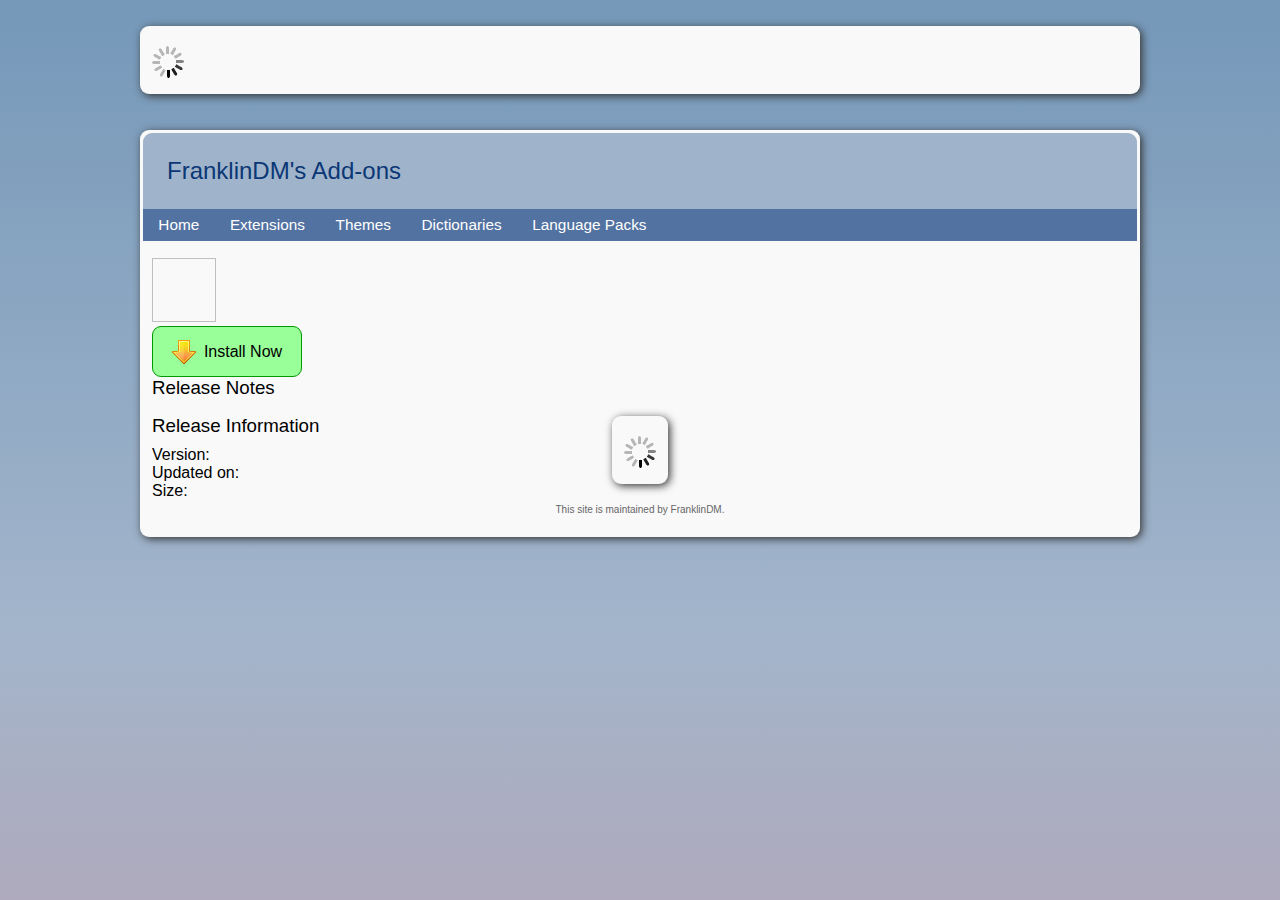
<file: addon.html>
<!DOCTYPE html>
<html lang="en">
    <head>
        <meta http-equiv="content-type" content="text/html; charset=UTF-8"/>
        <meta name="viewport" content="width=device-width, initial-scale=1.0"/>
        <title>Add-ons - FranklinDM's User Page</title>
        <link rel="shortcut icon" href="favicon.ico"/>
		<link href="assets/common.css" rel="stylesheet" title="Light"/>
        <script src="assets/main.js" type="text/javascript"></script>
        <script>
            window.addEventListener("load", async function () {
                await gSite.generateAddon();
                gSite.doneLoading();
            });
        </script>
    </head>
    <body data-loaded="false">
        <section>
            <div class="content-layout fixed">
                <div id="page-loader" class="box">
                    <div class="box-inner">
                        <img src="assets/images/throbber.gif" width="32" height="32">
                    </div>
                </div>
            </div>
        </section>
        <section>
            <div class="content-layout">
                <main id="page-main" class="box">
                    <div id="page-header">
                        FranklinDM's Add-ons
                    </div>
                    <nav id="page-nav">
                        <ul>
                            <li>
                                <a href="/">Home</a>
                            </li>
                            <li>
                                <a href="/addons/#extensions">Extensions</a>
                            </li>
                            <li>
                                <a href="/addons/#themes">Themes</a>
                            </li>
                            <li>
                                <a href="/addons/#dictionaries">Dictionaries</a>
                            </li>
                            <li>
                                <a href="/addons/#language-packs">Language Packs</a>
                            </li>
                        </ul>
                    </nav>
                    <div class="box-inner">
                        <div id="addon-container">
                            <div class="addon-primary">
                                <div class="addon-general">
                                    <div class="addon-icon-container">
                                        <img id="addon-icon" width="64" height="64"/>
                                    </div>
                                    <div class="addon-summary">
                                        <span id="addon-name" class="h1"></span>
                                        <span id="addon-author"></span>
                                        <span id="addon-desc"></span>
                                        <a id="addon-download" class="button" href="#">
                                            <img src="assets/images/download.png" class="button-icon" />
                                            Install Now
                                        </a>
                                    </div>
                                </div>
                                <div class="addon-about-container">
                                    <h3>Release Notes</h3>
                                    <p id="addon-about"></p>
                                </div>
                            </div>
                            <div class="addon-secondary">
                                <div class="addon-secondary-section">
                                    <h3>Release Information</h3>
                                    <div>
                                        Version: <span id="addon-version"></span>
                                    </div>
                                    <div>
                                        Updated on: <span id="addon-update-date"></span>
                                    </div>
                                    <div>
                                        Size: <span id="addon-size"></span>
                                    </div>
                                </div>
                            </div>
                        </div>
                        <footer>
                            This site is maintained by FranklinDM.
                        </footer>
                    </div>
                </main>
            </div>
        </section>
    </body>
</html>
</file>
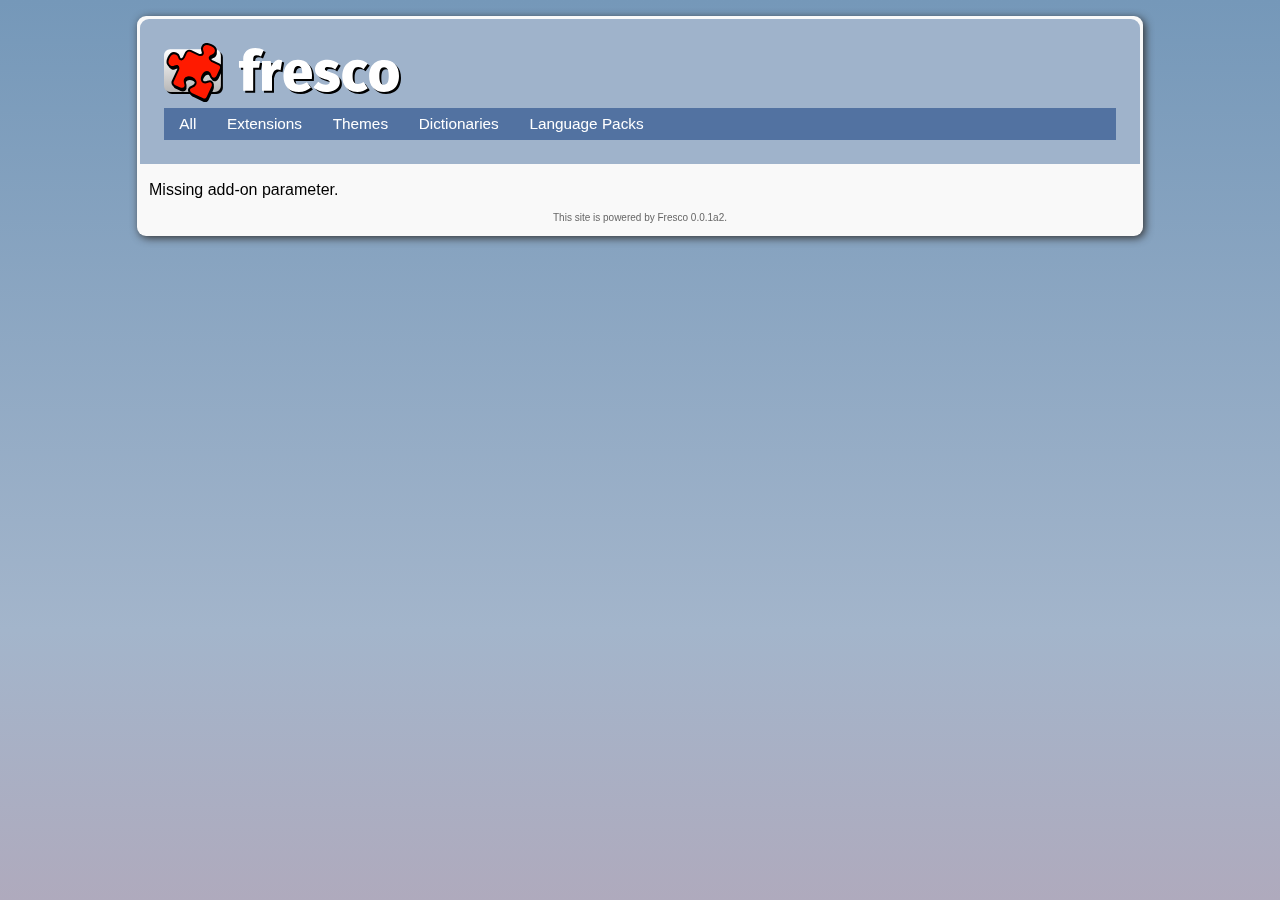
<file: get.html>
<!DOCTYPE html>
<html lang="en">
    <head>
        <meta http-equiv="content-type" content="text/html; charset=UTF-8"/>
        <meta name="viewport" content="width=device-width, initial-scale=1.0"/>
        <title>Fresco</title>
        <link rel="shortcut icon" href="assets/images/favicon.png"/>
		<link href="assets/common.css?rel=1648061391" rel="stylesheet" title="Light"/>
        <script src="assets/libs/systemjs/system.min.js"></script>
        <script src="assets/libs/main.js"></script>
        <script>
            var pageInfo = { id: 1 };
        </script>
    </head>
    <body data-loaded="false">
        <noscript>
            This site requires JavaScript.
        </noscript>
    </body>
</html>
</file>
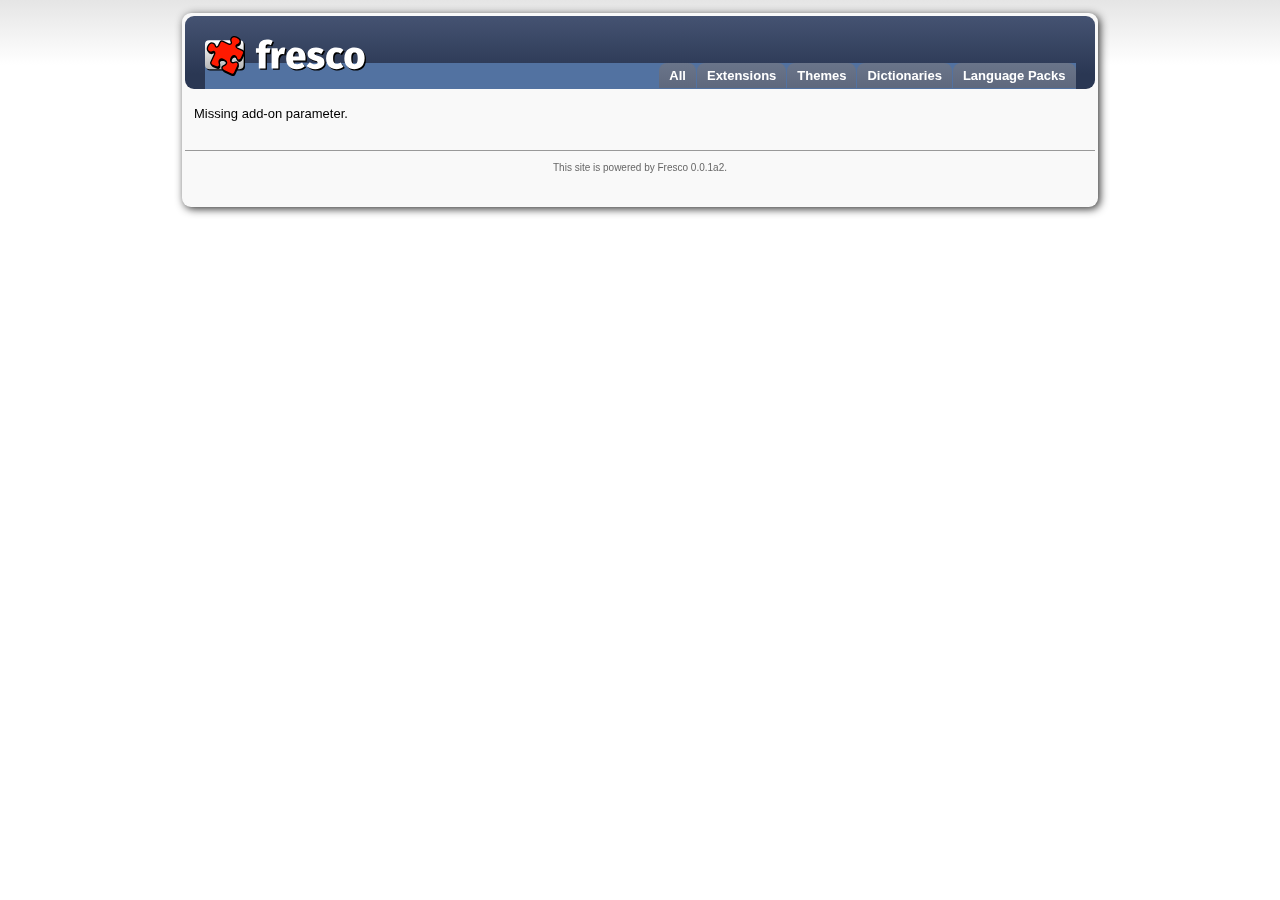
<file: license.html>
<!DOCTYPE html>
<html lang="en">
    <head>
        <meta http-equiv="content-type" content="text/html; charset=UTF-8"/>
        <meta name="viewport" content="width=device-width, initial-scale=1.0"/>
        <title>Fresco</title>
        <link rel="shortcut icon" href="assets/images/favicon.png"/>
        <link href="assets/common.css" rel="stylesheet"/>
        <link href="assets/theme.default.css" rel="stylesheet" title="Cavendish"/>
        <link href="assets/theme.palemoon.css" rel="alternate stylesheet" title="Pale Moon Blue"/>
        <script src="assets/libs/systemjs/system.min.js"></script>
        <script src="assets/libs/main.js"></script>
        <script>
            var pageInfo = { id: 2 };
        </script>
    </head>
    <body data-loaded="false">
        <noscript>
            This site requires JavaScript.
        </noscript>
    </body>
</html>
</file>
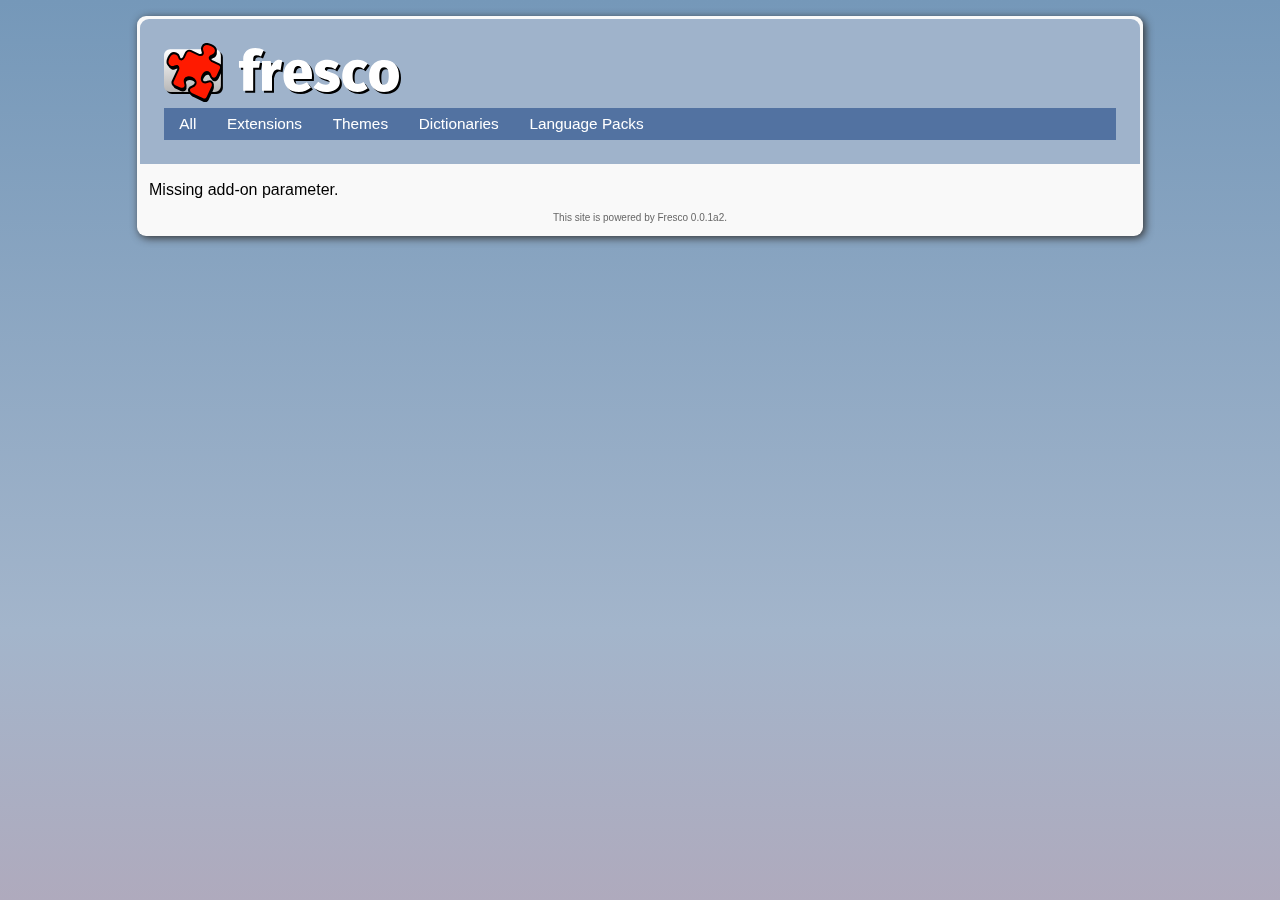
<file: versions.html>
<!DOCTYPE html>
<html lang="en">
    <head>
        <meta http-equiv="content-type" content="text/html; charset=UTF-8"/>
        <meta name="viewport" content="width=device-width, initial-scale=1.0"/>
        <title>Fresco</title>
        <link rel="shortcut icon" href="assets/images/favicon.png"/>
		<link href="assets/common.css?rel=1648061391" rel="stylesheet" title="Light"/>
        <script src="assets/libs/systemjs/system.min.js"></script>
        <script src="assets/libs/main.js"></script>
        <script>
            var pageInfo = { id: 1, versionHistory: true };
        </script>
    </head>
    <body data-loaded="false">
        <noscript>
            This site requires JavaScript.
        </noscript>
    </body>
</html>
</file>
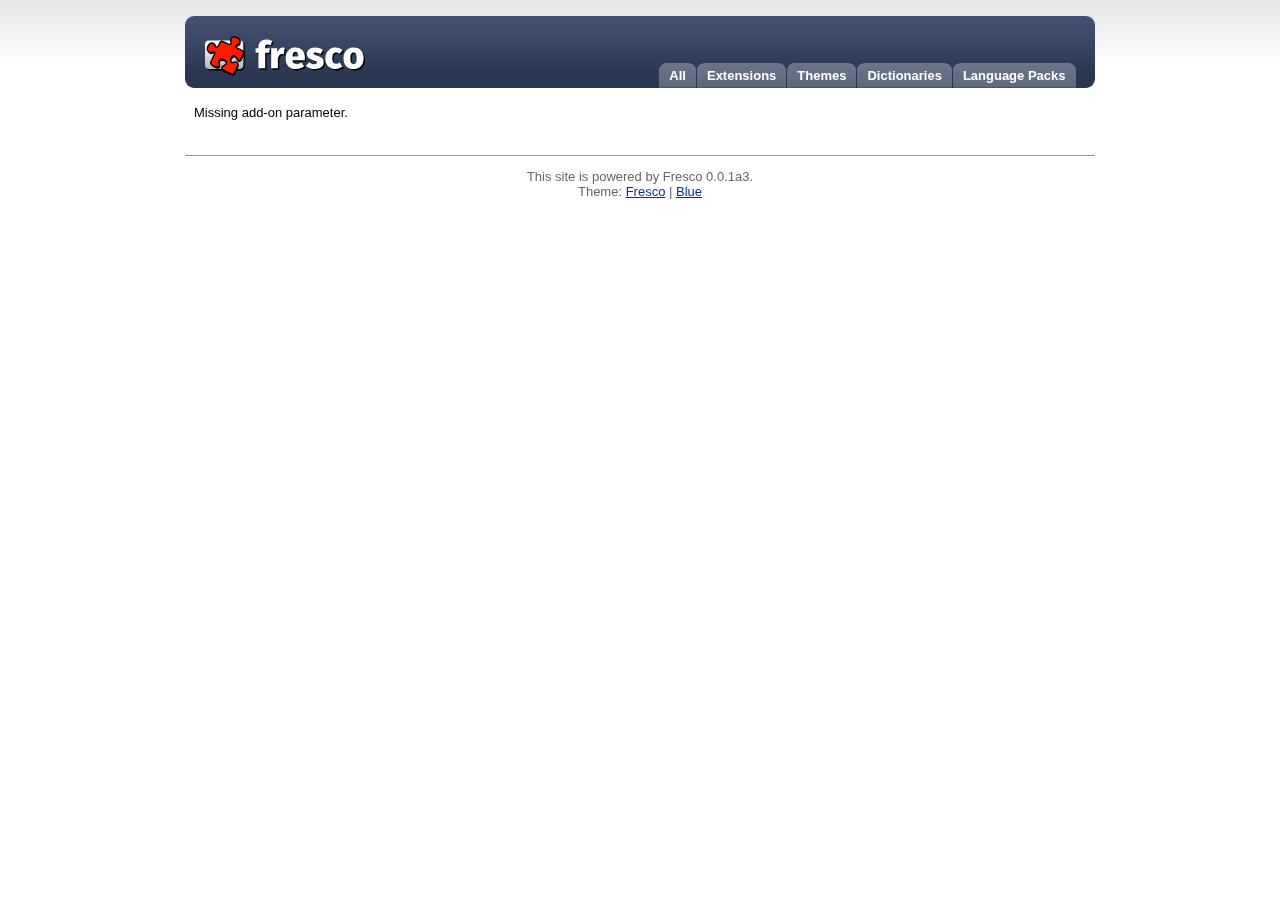
<file: src/get.html>
<!DOCTYPE html>
<html lang="en">
    <head>
        <meta http-equiv="content-type" content="text/html; charset=UTF-8"/>
        <meta name="viewport" content="width=device-width, initial-scale=1.0"/>
        <title>Fresco</title>
        <link rel="shortcut icon" href="assets/images/favicon.png"/>
        <link href="assets/common.css" rel="stylesheet"/>
        <link href="assets/branding/default/theme.default.css" rel="stylesheet" title="Fresco"/>
        <link href="assets/branding/blue/theme.blue.css" rel="alternate stylesheet" title="Blue"/>
        <script src="assets/libs/systemjs/system.min.js"></script>
        <script src="assets/main.js"></script>
        <script>
            var pageInfo = { id: 1 };
        </script>
    </head>
    <body data-loaded="false">
        <noscript>
            This site requires JavaScript.
        </noscript>
    </body>
</html>
</file>
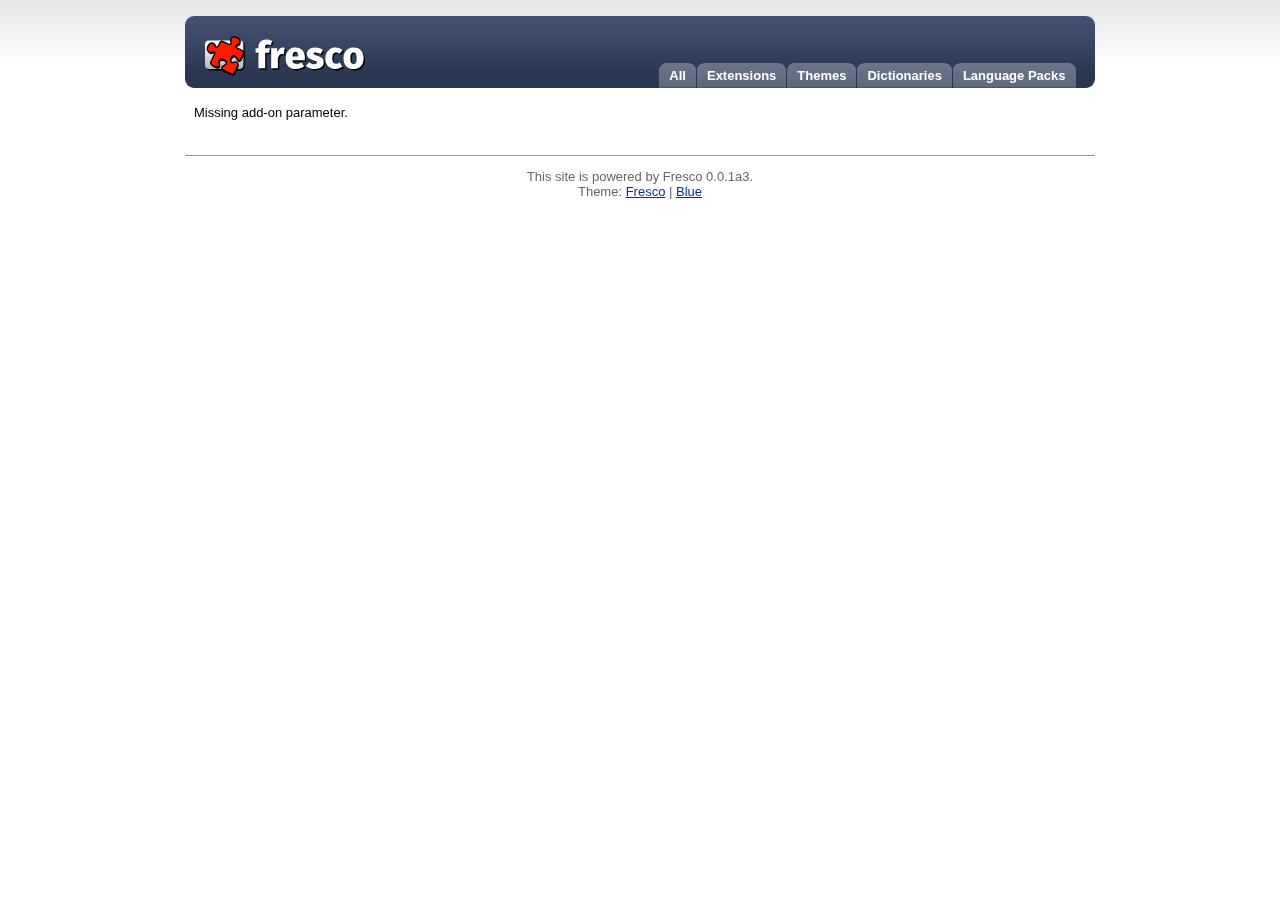
<file: src/license.html>
<!DOCTYPE html>
<html lang="en">
    <head>
        <meta http-equiv="content-type" content="text/html; charset=UTF-8"/>
        <meta name="viewport" content="width=device-width, initial-scale=1.0"/>
        <title>Fresco</title>
        <link rel="shortcut icon" href="assets/images/favicon.png"/>
        <link href="assets/common.css" rel="stylesheet"/>
        <link href="assets/branding/default/theme.default.css" rel="stylesheet" title="Fresco"/>
        <link href="assets/branding/blue/theme.blue.css" rel="alternate stylesheet" title="Blue"/>
        <script src="assets/libs/systemjs/system.min.js"></script>
        <script src="assets/main.js"></script>
        <script>
            var pageInfo = { id: 2 };
        </script>
    </head>
    <body data-loaded="false">
        <noscript>
            This site requires JavaScript.
        </noscript>
    </body>
</html>
</file>
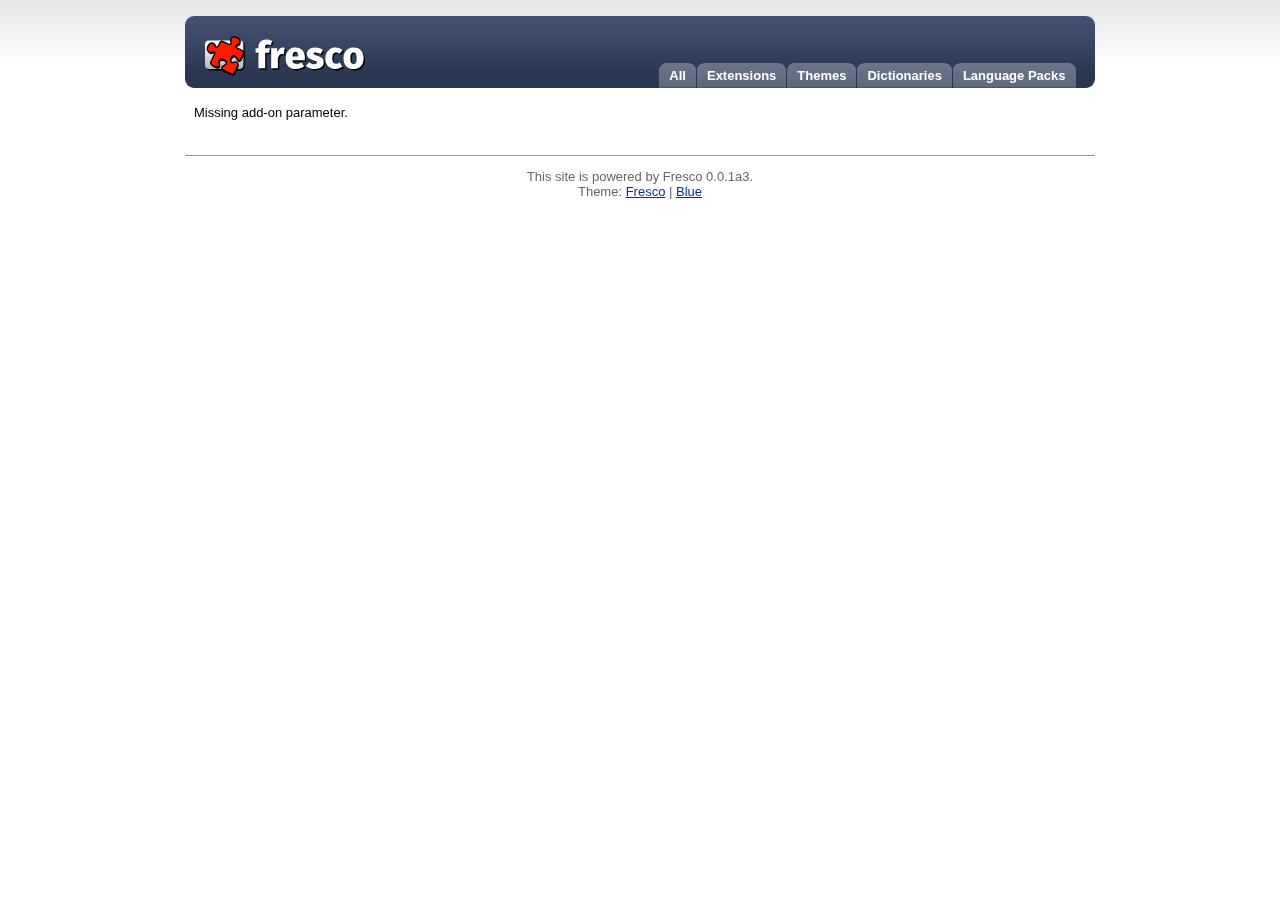
<file: src/versions.html>
<!DOCTYPE html>
<html lang="en">
    <head>
        <meta http-equiv="content-type" content="text/html; charset=UTF-8"/>
        <meta name="viewport" content="width=device-width, initial-scale=1.0"/>
        <title>Fresco</title>
        <link rel="shortcut icon" href="assets/images/favicon.png"/>
        <link href="assets/common.css" rel="stylesheet"/>
        <link href="assets/branding/default/theme.default.css" rel="stylesheet" title="Fresco"/>
        <link href="assets/branding/blue/theme.blue.css" rel="alternate stylesheet" title="Blue"/>
        <script src="assets/libs/systemjs/system.min.js"></script>
        <script src="assets/main.js"></script>
        <script>
            var pageInfo = { id: 1, versionHistory: true };
        </script>
    </head>
    <body data-loaded="false">
        <noscript>
            This site requires JavaScript.
        </noscript>
    </body>
</html>
</file>
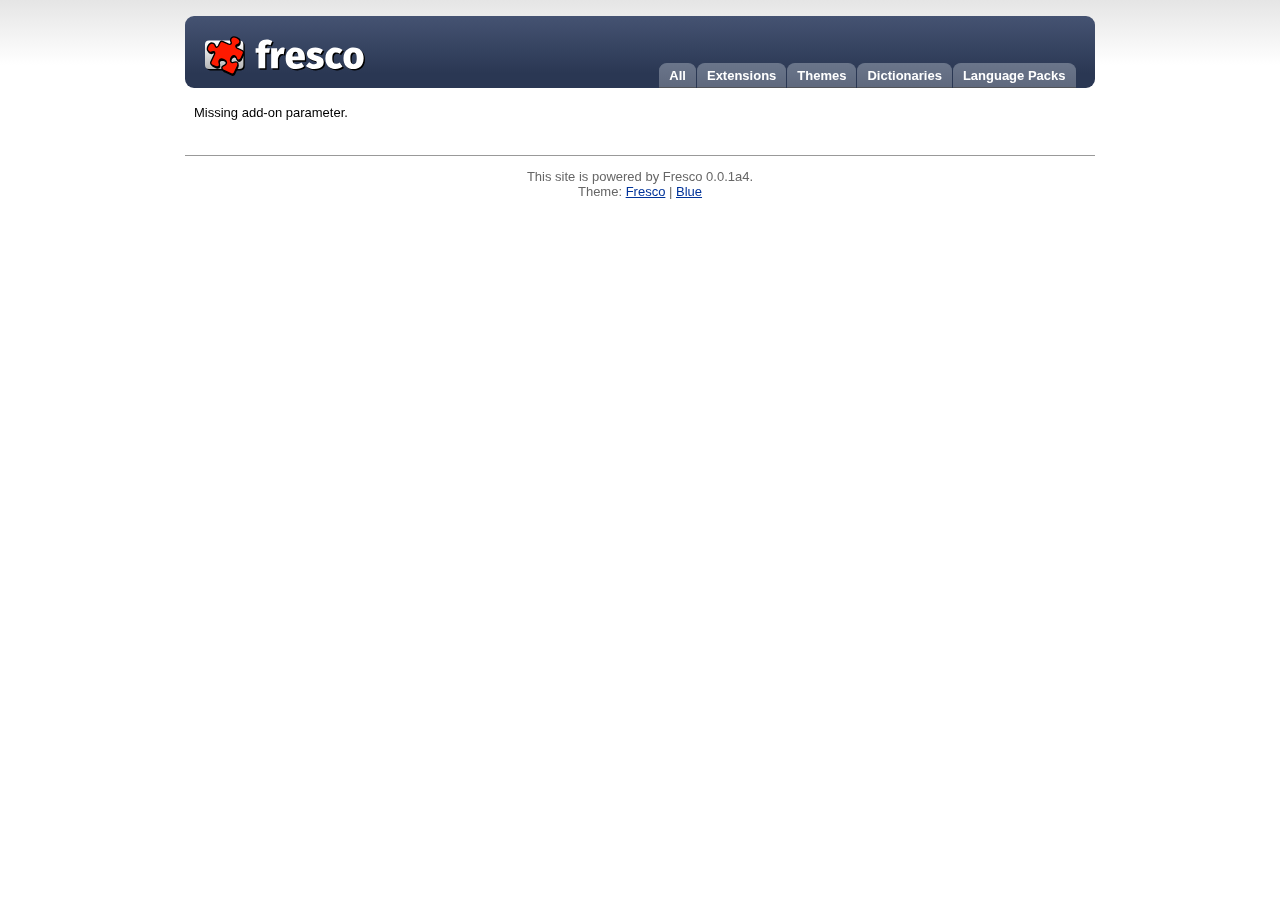
<file: .base/fresco-main/src/get.html>
<!DOCTYPE html>
<html lang="en">
    <head>
        <meta http-equiv="content-type" content="text/html; charset=UTF-8"/>
        <meta name="viewport" content="width=device-width, initial-scale=1.0"/>
        <title>Fresco</title>
        <link rel="shortcut icon" href="assets/images/favicon.png"/>
        <link href="assets/common.css?rel=1657676397" rel="stylesheet"/>
        <link href="assets/branding/default/theme.default.css?rel=1657676397" rel="stylesheet" title="Fresco"/>
        <link href="assets/branding/blue/theme.blue.css?rel=1657676397" rel="alternate stylesheet" title="Blue"/>
        <script src="assets/libs/systemjs/system.min.js"></script>
        <script src="assets/main.js?rel=1657676397"></script>
        <script>
            var pageInfo = { id: 1 };
        </script>
    </head>
    <body data-loaded="false">
        <noscript>
            This site requires JavaScript.
        </noscript>
    </body>
</html>
</file>
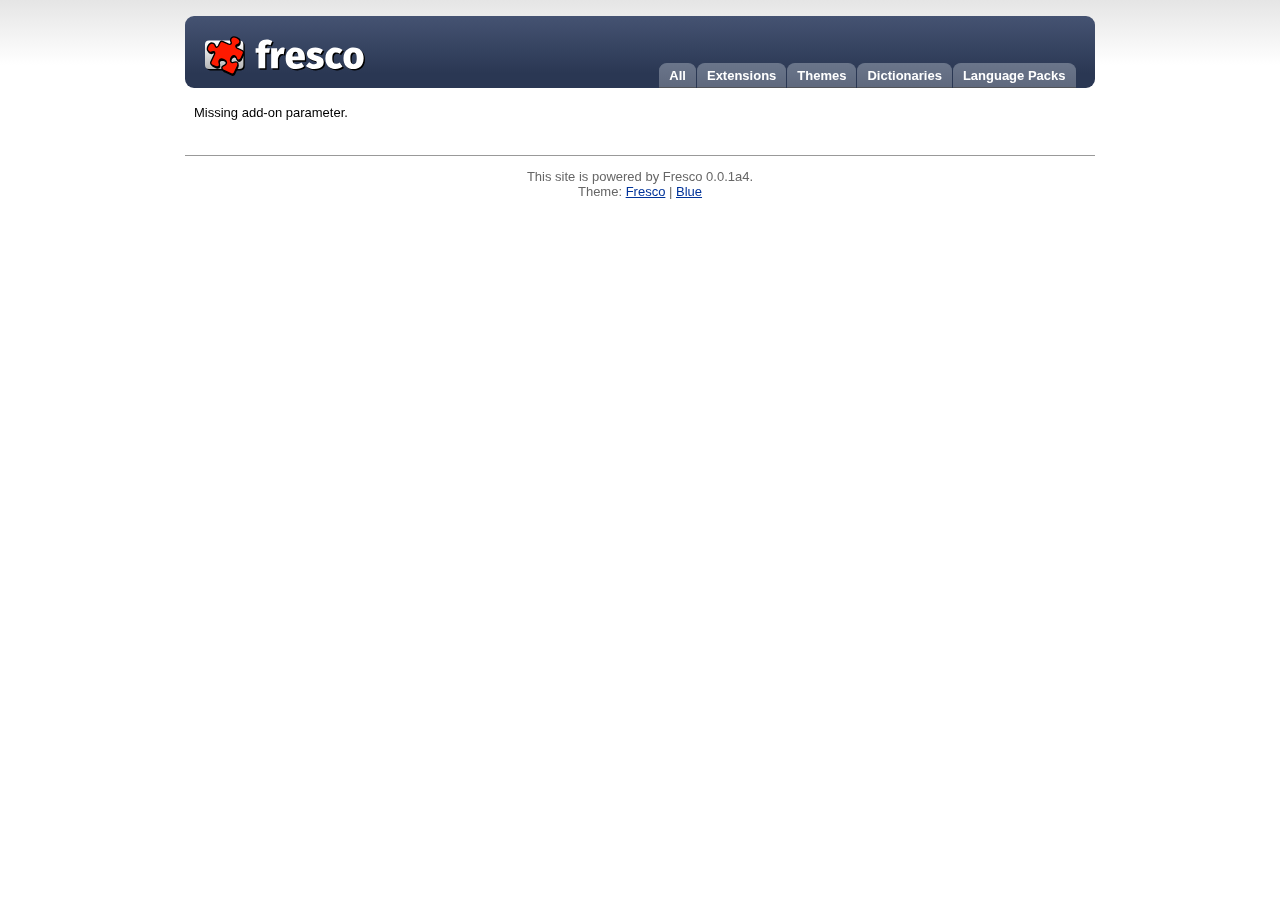
<file: .base/fresco-main/src/license.html>
<!DOCTYPE html>
<html lang="en">
    <head>
        <meta http-equiv="content-type" content="text/html; charset=UTF-8"/>
        <meta name="viewport" content="width=device-width, initial-scale=1.0"/>
        <title>Fresco</title>
        <link rel="shortcut icon" href="assets/images/favicon.png"/>
        <link href="assets/common.css?rel=1657676397" rel="stylesheet"/>
        <link href="assets/branding/default/theme.default.css?rel=1657676397" rel="stylesheet" title="Fresco"/>
        <link href="assets/branding/blue/theme.blue.css?rel=1657676397" rel="alternate stylesheet" title="Blue"/>
        <script src="assets/libs/systemjs/system.min.js"></script>
        <script src="assets/main.js?rel=1657676397"></script>
        <script>
            var pageInfo = { id: 2 };
        </script>
    </head>
    <body data-loaded="false">
        <noscript>
            This site requires JavaScript.
        </noscript>
    </body>
</html>
</file>
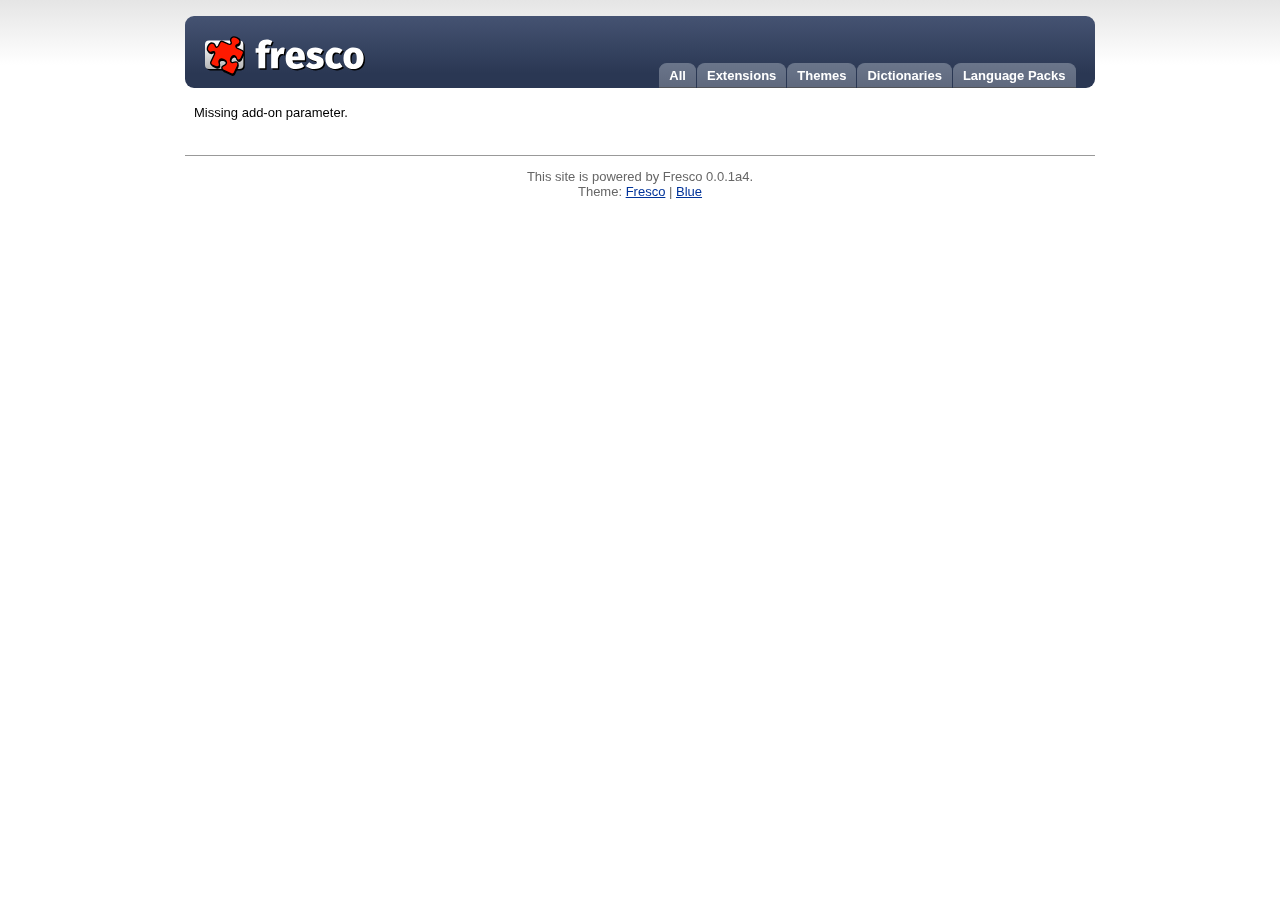
<file: .base/fresco-main/src/versions.html>
<!DOCTYPE html>
<html lang="en">
    <head>
        <meta http-equiv="content-type" content="text/html; charset=UTF-8"/>
        <meta name="viewport" content="width=device-width, initial-scale=1.0"/>
        <title>Fresco</title>
        <link rel="shortcut icon" href="assets/images/favicon.png"/>
        <link href="assets/common.css?rel=1657676397" rel="stylesheet"/>
        <link href="assets/branding/default/theme.default.css?rel=1657676397" rel="stylesheet" title="Fresco"/>
        <link href="assets/branding/blue/theme.blue.css?rel=1657676397" rel="alternate stylesheet" title="Blue"/>
        <script src="assets/libs/systemjs/system.min.js"></script>
        <script src="assets/main.js?rel=1657676397"></script>
        <script>
            var pageInfo = { id: 1, versionHistory: true };
        </script>
    </head>
    <body data-loaded="false">
        <noscript>
            This site requires JavaScript.
        </noscript>
    </body>
</html>
</file>
<file: assets/common.css>
/* ::::: Primary ::::: */

:root {
  --color-primary: #0B3775;
  --color-accent: #000000;
  --link-color: #163665;
  --link-hover-color: #C01314;
  --page-font: "Museo Sans 500", "Helvetica", "Segoe UI", "Roboto", sans-serif;
  --max-distance: 62.5rem;
  --radius: 9px;
}

html {
  font-family: var(--page-font);
  color: var(--color-primary);
  background-color: #7A98B5;
  background-image: linear-gradient(to bottom, #7598B9 0%, #A3B5CB 70%, #AFAABD 100%);
  background-repeat: no-repeat;
  background-attachment: fixed;
  scroll-behavior: smooth;
}

body {
  margin: 0;
}

a, a:visited, a:active {
  color: var(--link-color);
}

a:hover {
  color: var(--link-hover-color);
}

hr {
  border: 1px solid var(--color-primary);
}

h1, .h1,
h2, .h2,
h3, .h3,
h4, .h4,
h5, .h5,
h6, .h6{
  margin-top: 0;
  margin-bottom: 0.5rem;
  font-weight: 500;
  line-height: 1.2;
}

h1, .h1 {
  color: var(--color-primary);
  font-size: 20.5pt;
  margin-bottom: 4px;
}

footer {
  color: #666666;
  text-align: center;
  line-height: 13px;
  font-size: 10px;
  margin-top: 3px;
  margin-bottom: 9px;
}

.mono {
  font-family: monospace;
}

/* ::::: Content: Box Layout ::::: */

.content-layout {
  position: relative;
  margin: auto;
  padding: 10px;
  max-width: var(--max-distance);
}

.box {
  box-shadow: 2px 2px 8px #333333;
  border-radius: var(--radius);
  padding: 3px;
  background-color: #F9F9F9;
  color: black;
}

.box-inner {
  padding: 17px 9px 9px 9px;
}

section {
  margin: 1em;
}

noscript,
section.fixed {
  display: flex;
  align-items: center;
  justify-content: center;
  position: fixed;
  top: 0;
  bottom: 0;
  left: 0;
  right: 0;
  margin: 0;
}

/* ::::: Content: Page ::::: */

#section-loader, #section-primary {
  transition: opacity 300ms ease-in;
}

#section-loader {
  opacity: 1;
}

#section-primary {
  opacity: 0;
}

body[data-loaded="true"] #section-loader {
  opacity: 0;
}

body[data-loaded="true"] #section-primary {
  opacity: 1;
}

#page-header {
  font-size: 1.5em;
  color: var(--color-primary);
  background: #9FB3CB;
  border-radius: var(--radius) var(--radius) 0 0;
  padding: 1em;
}

/* ::::: Navigation ::::: */

#page-nav {
  background: #5272A1;
}

#page-nav ul {
  display: flex;
  flex-direction: row;
  flex-wrap: wrap;
  margin: 0;
  padding: 0;
  list-style: none;
}

#page-nav ul > li a {
  display: block;
  padding: 7px 1em;
  color: #ffffff;
  font-size: 11.5pt;
  text-decoration: none;
}

#page-nav ul > li a:focus,
#page-nav ul > li a:hover {
  background-color: #024B97;
}

/* ::::: Table ::::: */

table {
  background-color: #000000;
  border: 1px solid var(--color-primary);
  width: 100%;
}

th, td {
  border: 1px solid var(--color-primary);
  width: 50%;
  padding: 0.5em;
}

th {
  background-color: var(--color-accent);
}

/* ::::: Buttons ::::: */

.button {
  display: flex;
  align-items: center;
  justify-content: center;
  border: 1px solid #009900;
  border-radius: 9px;
  background-color: #99FF99;
  width: 120px;
  height: 21px;
  padding: 14px;
}

.button > .button-icon {
  margin-right: 8px;
}

.button,
.button:visited,
.button:active,
.button:hover {
  color: var(--color-accent);
  text-decoration: none;
}

.button.download {
  border: 1px solid #0099FF;
  background-color: #99CCFF;
}

/* ::::: Lists ::::: */

.list {
  margin: 1em 0;
}

.list-item {
  display: flex;
  justify-content: space-between;
  padding: 1em;
  text-decoration: none;
}

.list-item,
.list-item:visited,
.list-item:active,
.list-item:not([href]):hover {
  color: #000000;
}

.list-item[href]:hover {
  color: var(--link-color);
}

.list-item:nth-child(odd) {
  background: linear-gradient(to right, #F0F0F0 50%, transparent 100%);
}

.list-item > .list-item-body {
  display: flex;
}

.list-item > .list-item-body .list-item-icon {
  margin-right: 1em;
  width: 32px;
  height: 32px;
}

.list-item > .list-item-body .list-item-title {
  font-size: 1.1em;
  font-weight: bold;
}

.list-item > .list-item-body .list-item-title,
.list-item > .list-item-body .list-item-desc {
  margin-right: 1em;
}

.list-item > .button {
  flex: 120px 0 0;
  width: auto;
}

.list-item .badge {
  background-color: var(--color-primary);
  border-radius: 2px;
  color: #fff;
  font-size: 10px;
  margin: 0 5px;
  padding: 3px 6px;
  text-transform: uppercase;
  vertical-align: 3px;
}

.list-item .badge.prerelease {
  background-color: #75600b;
}

@media screen and (max-width: 425px) {
  .list-item {
    flex-direction: column;
  }
  .list-item > .button {
    margin-top: 1em;
    flex: 21px 0 0;
  }
  .list-item > .list-item-body .list-item-title,
  .list-item > .list-item-body .list-item-desc {
    margin-right: 0;
  }
}

/* ::::: Page: Individual Add-on ::::: */

#addon {
  display: flex;
  margin-right: 1em;
}

#addon > #addon-icon {
  margin-right: 1em;
  object-fit: scale-down;
}

#addon > #addon-detail > div:not(:last-child) {
  margin-bottom: 0.5em;
}

.addon-artifacts {
  margin-top: 12px;
  font-size: 0.9em;
}

.island:not(:last-child) {
  margin-bottom: 1em;
}

.two-col {
  display: flex;
  justify-content: space-between;
}

.two-col > .col-primary {
  flex: 1;
  margin-right: 1em;
}

.two-col > .col-secondary {
  flex: 280px 0 0;
}

.two-col > .col-secondary > div:not(:first-child) {
  margin-top: 1em;
}

.two-col > .col-secondary > .col-inner {
  position: sticky;
  top: 1em;
}

@media screen and (max-width: 768px) {
  .two-col {
    flex-direction: column;
  }
  .two-col > .col-primary {
    margin-right: 0;
  }
}


/* ::::: Web Fonts ::::: */

/*!
 * Web Fonts from Fontspring.com
 *
 * All OpenType features and all extended glyphs have been removed.
 * Fully installable fonts can be purchased at https://www.fontspring.com
 *
 * The fonts included in this stylesheet are subject to the End User License you purchased
 * from Fontspring. The fonts are protected under domestic and international trademark and 
 * copyright law. You are prohibited from modifying, reverse engineering, duplicating, or
 * distributing this font software.
 *
 * (c) 2010-2022 Fontspring
 *
 *
 *
 *
 * The fonts included are copyrighted by the vendor listed below.
 *
 * Vendor:      exljbris Font Foundry
 * License URL: https://www.fontspring.com/licenses/exljbris/webfont
 *
 *
 */

@font-face {
    font-family: 'Museo Slab 500';
    src: url('fonts/museoslab_500.woff2') format('woff2'),
         url('fonts/museoslab_500.woff') format('woff');
    font-weight: normal;
    font-style: normal;

}

@font-face {
    font-family: 'Museo Slab 500';
    src: url('fonts/museoslab_italic_500.woff2') format('woff2'),
         url('fonts/museoslab_italic_500.woff') format('woff');
    font-weight: normal;
    font-style: italic;
}
</file>
<file: assets/theme.default.css>
/* ::::: Primary ::::: */

:root {
  --color-primary: #000000;
  --color-accent: #000000;
  --link-color: #003399;
  --link-hover-color: #333333;
  --radius: 9px;
  --max-distance: 910px;
}

html {
  font-family: verdana, sans-serif;
  font-size: small;
  background-color: #FFFFFF;
  background-image: linear-gradient(to bottom, #E5E5E5, #FFFFFF 65px);
  background-repeat: no-repeat;
}

h1, h2, h3, h4, h5, h6 {
  border-bottom: 1px solid #CCCCCC;
  font-family: arial, verdana, sans-serif;
}

footer {
  border-top: 1px solid #999999;
  color: #666666;
  text-align: center;
  line-height: 13px;
  margin: 2em 0;
  padding: 1em 0;
}

/* ::::: Content: Box Layout ::::: */

.box {
  padding: 3px;
  color: black;
}

.box-inner {
  padding: 17px 9px 9px 9px;
}

/* ::::: Header ::::: */

#page-header {
  font-size: 1.5em;
  color: var(--color-primary);
  background-color: #2A3753;
  background-image: linear-gradient(to bottom, #455372 0%, #2A3753 80%, #2A3753 100%);
  border-radius: var(--radius);
  padding: 1em 1em 0 1em;
}

#page-header-inner {
  transition: margin-bottom 250ms;
  margin-bottom: -18px;
}

#page-header-logo {
  height: 40px;
}

@media screen and (max-width: 768px) {
  #page-header-inner {
    margin-bottom: 0;
  }
}

/* ::::: Navigation ::::: */

#page-nav ul {
  justify-content: end;
}

#page-nav ul > li a {
  display: block;
  padding: 5px 10px;
  color: #FFFFFF;
  background-color: #5F697E;
  background-image: linear-gradient(to bottom, #6A758A 0%, #5F697E 95%, #5F697E 100%);
  font-size: 13px;
  font-weight: bold;
  text-decoration: none;
  border-radius: 8px 8px 0 0;
  margin: 0 0 1px 1px;
}

#page-nav ul > li a:focus,
#page-nav ul > li a:hover {
  background: #747F96;
}

/* ::::: Buttons ::::: */

.button {
  border: 1px groove #A1AD78;
  border-top-style: none;
  border-left-style: none;
  border-radius: 9px;
  background-color: #BEE6A1;
  width: 120px;
  height: 21px;
  padding: 10px;
}

.button > .button-icon {
  background-image: url("/addons/assets/images/download_alt.png");
}

.button.download {
  background-color: #DFE5A0;
}

/* ::::: Lists ::::: */

.list-item[href]:hover .list-item-title {
  color: var(--link-hover-color);
}

.list-item[href] .list-item-title {
  color: var(--link-color);
}

.list-item:nth-child(odd) {
  background: #F0F0F0;
}
</file>
<file: assets/theme.palemoon.css>
/* ::::: Primary ::::: */

:root {
  --color-primary: #0B3775;
  --color-accent: #000000;
  --link-color: #163665;
  --link-hover-color: #C01314;
  --radius: 9px;
}

html {
  font-family: "Museo Sans 500", "Helvetica", "Segoe UI", "Roboto", sans-serif;
  background-color: #7A98B5;
  background-image: linear-gradient(to bottom, #7598B9 0%, #A3B5CB 70%, #AFAABD 100%);
  background-repeat: no-repeat;
  background-attachment: fixed;
}

footer {
  color: #666666;
  text-align: center;
  line-height: 13px;
  font-size: 10px;
  margin-top: 3px;
  margin-bottom: 9px;
}

/* ::::: Content: Box Layout ::::: */

.box {
  box-shadow: 2px 2px 8px #333333;
  border-radius: var(--radius);
  padding: 3px;
  background-color: #F9F9F9;
  color: black;
}

.box-inner {
  padding: 17px 9px 9px 9px;
}

/* ::::: Header ::::: */

#page-header-inner {
  font-size: 1.5em;
  color: var(--color-primary);
  background: #9FB3CB;
  border-radius: var(--radius) var(--radius) 0 0;
  padding: 1em 1em 0.5em 1em;
}

/* ::::: Navigation ::::: */

#page-nav {
  background: #5272A1;
}

#page-nav ul > li a {
  display: block;
  padding: 7px 1em;
  color: #ffffff;
  font-size: 11.5pt;
  text-decoration: none;
}

#page-nav ul > li a:focus,
#page-nav ul > li a:hover {
  background-color: #024B97;
}

/* ::::: Buttons ::::: */

.button {
  border: 1px solid #009900;
  border-radius: 9px;
  background-color: #99FF99;
  width: 120px;
  height: 21px;
  padding: 14px;
}

.button > .button-icon {
  background-image: url("/addons/assets/images/download.png");
}

.button.download {
  border: 1px solid #0099FF;
  background-color: #99CCFF;
}

/* ::::: Lists ::::: */

.list-item[href]:hover {
  color: var(--link-color);
}

.list-item:nth-child(even) {
  background: linear-gradient(to right, #F0F0F0 50%, transparent 100%);
}

/* ::::: Web Fonts ::::: */

/*!
 * Web Fonts from Fontspring.com
 *
 * All OpenType features and all extended glyphs have been removed.
 * Fully installable fonts can be purchased at https://www.fontspring.com
 *
 * The fonts included in this stylesheet are subject to the End User License you purchased
 * from Fontspring. The fonts are protected under domestic and international trademark and 
 * copyright law. You are prohibited from modifying, reverse engineering, duplicating, or
 * distributing this font software.
 *
 * (c) 2010-2022 Fontspring
 *
 *
 *
 *
 * The fonts included are copyrighted by the vendor listed below.
 *
 * Vendor:      exljbris Font Foundry
 * License URL: https://www.fontspring.com/licenses/exljbris/webfont
 *
 *
 */

@font-face {
    font-family: 'Museo Slab 500';
    src: url('fonts/museoslab_500.woff2') format('woff2'),
         url('fonts/museoslab_500.woff') format('woff');
    font-weight: normal;
    font-style: normal;

}

@font-face {
    font-family: 'Museo Slab 500';
    src: url('fonts/museoslab_italic_500.woff2') format('woff2'),
         url('fonts/museoslab_italic_500.woff') format('woff');
    font-weight: normal;
    font-style: italic;
}
</file>
<file: src/assets/common.css>
/* ::::: Primary ::::: */

:root {
  --max-distance: 62.5rem;
}

html {
  color: var(--color-primary);
  scroll-behavior: smooth;
}

body {
  margin: 0;
}

a, a:visited, a:active {
  color: var(--link-color);
}

a:hover {
  color: var(--link-hover-color);
}

hr {
  border: 1px solid var(--color-primary);
}

h1, .h1,
h2, .h2,
h3, .h3,
h4, .h4,
h5, .h5,
h6, .h6 {
  margin-top: 0;
  margin-bottom: 0.5rem;
  font-weight: 500;
  line-height: 1.2;
}

h1, .h1 {
  color: var(--color-primary);
  font-size: 20.5pt;
  margin-bottom: 4px;
}

.mono {
  font-family: monospace;
}

/* ::::: Content: Box Layout ::::: */

.content-layout {
  position: relative;
  margin: auto;
  padding: 10px;
  max-width: var(--max-distance);
}

section {
  margin: 1em;
}

noscript,
section.fixed {
  display: flex;
  align-items: center;
  justify-content: center;
  position: fixed;
  top: 0;
  bottom: 0;
  left: 0;
  right: 0;
  margin: 0;
}

/* ::::: Content: Page ::::: */

#section-loader, #section-primary {
  transition: opacity 300ms ease-in;
}

#section-loader {
  opacity: 1;
}

#section-primary {
  opacity: 0;
}

body[data-loaded="true"] #section-loader {
  opacity: 0;
}

body[data-loaded="true"] #section-primary {
  opacity: 1;
}

/* ::::: Navigation ::::: */

#page-nav ul {
  display: flex;
  flex-direction: row;
  flex-wrap: wrap;
  margin: 0;
  padding: 0;
  list-style: none;
}

/* ::::: Table ::::: */

table {
  background-color: #000000;
  border: 1px solid var(--color-primary);
  width: 100%;
}

th, td {
  border: 1px solid var(--color-primary);
  width: 50%;
  padding: 0.5em;
}

th {
  background-color: var(--color-accent);
}

/* ::::: Buttons ::::: */

.button {
  display: flex;
  align-items: center;
  justify-content: center;
}

.button > .button-icon {
  width: 24px;
  height: 24px;
  background-position: center;
  background-repeat: no-repeat;
  background-size: contain;
  margin-right: 8px;
}

.button,
.button:visited,
.button:active,
.button:hover {
  color: var(--color-accent);
  text-decoration: none;
}

/* ::::: Lists ::::: */

.list {
  margin: 1em 0;
}

.list-item {
  display: flex;
  justify-content: space-between;
  padding: 1em;
  text-decoration: none;
}

.list-item,
.list-item:visited,
.list-item:active,
.list-item:not([href]):hover {
  color: #000000;
}

.list-item > .list-item-body {
  display: flex;
}

.list-item > .list-item-body .list-item-icon {
  margin-right: 1em;
  width: 32px;
  height: 32px;
}

.list-item > .list-item-body .list-item-title {
  font-size: 1.1em;
  font-weight: bold;
}

.list-item > .list-item-body .list-item-title,
.list-item > .list-item-body .list-item-desc {
  margin-right: 1em;
}

.list-item > .button {
  flex: 120px 0 0;
  width: auto;
}

.list-item .badge {
  background-color: var(--color-primary);
  border-radius: 2px;
  color: #fff;
  font-size: 10px;
  margin: 0 5px;
  padding: 3px 6px;
  text-transform: uppercase;
  vertical-align: 3px;
}

.list-item .badge.prerelease {
  background-color: #75600b;
}

@media screen and (max-width: 425px) {
  .list-item {
    flex-direction: column;
  }
  .list-item > .button {
    margin-top: 1em;
    flex: 21px 0 0;
  }
  .list-item > .list-item-body .list-item-title,
  .list-item > .list-item-body .list-item-desc {
    margin-right: 0;
  }
}

.pagination {
  text-align: center;
}

.pagination-link-wrapper {
  -moz-user-select: none;
  user-select: none;
}

.pagination-link {
  display: inline-block;
  padding: 1em;
}

.pagination-link.disabled {
  cursor: not-allowed;
  color: inherit;
  text-decoration: none;
}

.pagination-link.active {
  font-weight: bold;
}

/* ::::: Page: Individual Add-on ::::: */

#addon {
  display: flex;
  margin-right: 1em;
}

#addon > #addon-icon {
  margin-right: 1em;
  object-fit: scale-down;
}

#addon > #addon-detail > div:not(:last-child) {
  margin-bottom: 0.5em;
}

.addon-artifacts {
  margin-top: 12px;
  font-size: 0.9em;
}

.island:not(:last-child) {
  margin-bottom: 1em;
}

.two-col {
  display: flex;
  justify-content: space-between;
}

.two-col > .col-primary {
  flex: 1;
  margin-right: 1em;
}

.two-col > .col-secondary {
  flex: 280px 0 0;
}

.two-col > .col-secondary > div:not(:first-child) {
  margin-top: 1em;
}

.two-col > .col-secondary > .col-inner {
  position: sticky;
  top: 1em;
}

@media screen and (max-width: 768px) {
  .two-col {
    flex-direction: column;
  }
  .two-col > .col-primary {
    margin-right: 0;
  }
}
</file>
<file: src/assets/branding/default/theme.default.css>
/* ::::: Primary ::::: */

:root {
  --color-primary: #000000;
  --color-accent: #000000;
  --link-color: #003399;
  --link-hover-color: #333333;
  --radius: 9px;
  --max-distance: 910px;
}

html {
  font-family: verdana, sans-serif;
  font-size: small;
  background-color: #FFFFFF;
  background-image: linear-gradient(to bottom, #E5E5E5, #FFFFFF 65px);
  background-repeat: no-repeat;
}

h1, h2, h3, h4, h5, h6 {
  border-bottom: 1px solid #CCCCCC;
  font-family: arial, verdana, sans-serif;
}

footer {
  border-top: 1px solid #999999;
  color: #666666;
  text-align: center;
  margin: 2em 0;
  padding: 1em 0;
}

.throbber {
  width: 32px;
  height: 32px;
  background-position: center;
  background-repeat: no-repeat;
  background-size: contain;
  background-image: url("throbber.gif");
}

/* ::::: Content: Box Layout ::::: */

.box {
  padding: 3px;
  color: black;
}

.box-inner {
  padding: 17px 9px 9px 9px;
}

/* ::::: Header ::::: */

#page-header {
  font-size: 1.5em;
  color: var(--color-primary);
  background-color: #2A3753;
  background-image: linear-gradient(to bottom, #455372 0%, #2A3753 80%, #2A3753 100%);
  border-radius: var(--radius);
  padding: 1em 1em 0 1em;
}

#page-header-inner {
  transition: margin-bottom 250ms;
  margin-bottom: -18px;
}

#page-header-logo {
  background-image: url("header_logo.svg");
  background-repeat: no-repeat;
  background-size: contain;
  width: 160px;
  height: 45px;
}

@media screen and (max-width: 768px) {
  #page-header-inner {
    margin-bottom: 0;
  }
}

/* ::::: Navigation ::::: */

#page-nav ul {
  justify-content: flex-end;
}

#page-nav ul > li a {
  display: block;
  padding: 4px 10px;
  color: #FFFFFF;
  background-color: #5F697E;
  background-image: linear-gradient(to bottom, #6A758A 0%, #5F697E 95%, #5F697E 100%);
  font-size: 13px;
  font-weight: bold;
  text-decoration: none;
  border-radius: 8px 8px 0 0;
  border-top: 1px solid #6A758A;
  border-bottom: 1px solid #515358;
  margin-left: 1px;
}

#page-nav ul > li a:focus,
#page-nav ul > li a:hover {
  background: #747F96;
}

#page-nav ul > li a.active {
  border-top-color: #FFFFFF;
  border-bottom-color: #FFFFFF;
  background: #fff;
  color: var(--link-color);
}

#page-nav ul > li a.active:focus,
#page-nav ul > li a.active:hover {
  border-top-color: #FFC600;
  color: var(--link-hover-color);
}

/* ::::: Buttons ::::: */

.button {
  border: 1px groove #A1AD78;
  border-top-style: none;
  border-left-style: none;
  border-radius: 9px;
  background-color: #BEE6A1;
  width: 120px;
  height: 21px;
  padding: 10px;
}

.button > .button-icon {
  background-image: url("download.png");
}

.button.loading > .button-icon {
  background-image: url("throbber.gif");
}

.button.disabled {
  background-color: #D8D8D8;
}

.button.download {
  background-color: #DFE5A0;
}

/* ::::: Lists ::::: */

.list-item[href]:hover .list-item-title {
  color: var(--link-hover-color);
}

.list-item[href] .list-item-title {
  color: var(--link-color);
}

.list-item:nth-child(even) {
  background: #F0F0F0;
}
</file>
<file: src/assets/branding/blue/theme.blue.css>
/* ::::: Primary ::::: */

:root {
  --color-primary: #0B3775;
  --color-accent: #000000;
  --link-color: #163665;
  --link-hover-color: #C01314;
  --radius: 9px;
}

html {
  font-family: "Museo Sans 500", "Helvetica", "Segoe UI", "Roboto", sans-serif;
  background-color: #7A98B5;
  background-image: linear-gradient(to bottom, #7598B9 0%, #A3B5CB 70%, #AFAABD 100%);
  background-repeat: no-repeat;
  background-attachment: fixed;
}

footer {
  color: #666666;
  text-align: center;
  line-height: 13px;
  font-size: 10px;
  margin-top: 3px;
  margin-bottom: 9px;
}

.throbber {
  width: 32px;
  height: 32px;
  background-position: center;
  background-repeat: no-repeat;
  background-size: contain;
  background-image: url("throbber.gif");
}

/* ::::: Content: Box Layout ::::: */

.box {
  box-shadow: 2px 2px 8px #333333;
  border-radius: var(--radius);
  padding: 3px;
  background-color: #F9F9F9;
  color: black;
}

.box-inner {
  padding: 17px 9px 9px 9px;
}

/* ::::: Header ::::: */

#page-header-inner {
  font-size: 1.5em;
  color: var(--color-primary);
  background: #9FB3CB;
  border-radius: var(--radius) var(--radius) 0 0;
  padding: 1em 1em 0.5em 1em;
}

#page-header-logo {
  background-image: url("header_logo.svg");
  background-repeat: no-repeat;
  background-size: contain;
  width: 160px;
  height: 45px;
}

/* ::::: Navigation ::::: */

#page-nav {
  background: #5272A1;
}

#page-nav ul > li a {
  display: block;
  padding: 7px 1em;
  color: #ffffff;
  font-size: 11.5pt;
  text-decoration: none;
}

#page-nav ul > li a:focus,
#page-nav ul > li a:hover {
  background-color: #024B97;
}

/* ::::: Buttons ::::: */

.button {
  border: 1px solid #009900;
  border-radius: 9px;
  background-color: #99FF99;
  width: 120px;
  height: 21px;
  padding: 14px;
}

.button > .button-icon {
  background-image: url("download.png");
}

.button.loading > .button-icon {
  background-image: url("throbber.gif");
}

.button.disabled {
  background-color: #D8D8D8;
}

.button.download {
  border: 1px solid #0099FF;
  background-color: #99CCFF;
}

/* ::::: Lists ::::: */

.list-item[href]:hover {
  color: var(--link-color);
}

.list-item:nth-child(even) {
  background: linear-gradient(to right, #F0F0F0 50%, transparent 100%);
}

/* ::::: Web Fonts ::::: */

/*!
 * Web Fonts from Fontspring.com
 *
 * All OpenType features and all extended glyphs have been removed.
 * Fully installable fonts can be purchased at https://www.fontspring.com
 *
 * The fonts included in this stylesheet are subject to the End User License you purchased
 * from Fontspring. The fonts are protected under domestic and international trademark and 
 * copyright law. You are prohibited from modifying, reverse engineering, duplicating, or
 * distributing this font software.
 *
 * (c) 2010-2022 Fontspring
 *
 *
 *
 *
 * The fonts included are copyrighted by the vendor listed below.
 *
 * Vendor:      exljbris Font Foundry
 * License URL: https://www.fontspring.com/licenses/exljbris/webfont
 *
 *
 */

@font-face {
    font-family: 'Museo Slab 500';
    src: url('museoslab_500.woff2') format('woff2'),
         url('museoslab_500.woff') format('woff');
    font-weight: normal;
    font-style: normal;

}

@font-face {
    font-family: 'Museo Slab 500';
    src: url('museoslab_italic_500.woff2') format('woff2'),
         url('museoslab_italic_500.woff') format('woff');
    font-weight: normal;
    font-style: italic;
}
</file>
<file: .base/fresco-main/src/assets/common.css>
/* ::::: Primary ::::: */

:root {
  --max-distance: 62.5rem;
}

html {
  color: var(--color-primary);
  scroll-behavior: smooth;
}

body {
  margin: 0;
}

a, a:visited, a:active {
  color: var(--link-color);
}

a:hover {
  color: var(--link-hover-color);
}

hr {
  border: 1px solid var(--color-primary);
}

h1, .h1,
h2, .h2,
h3, .h3,
h4, .h4,
h5, .h5,
h6, .h6 {
  margin-top: 0;
  margin-bottom: 0.5rem;
  font-weight: 500;
  line-height: 1.2;
}

h1, .h1 {
  color: var(--color-primary);
  font-size: 20.5pt;
  margin-bottom: 4px;
}

.mono {
  font-family: monospace;
}

/* ::::: Content: Box Layout ::::: */

.content-layout {
  position: relative;
  margin: auto;
  padding: 10px;
  max-width: var(--max-distance);
}

section {
  margin: 1em;
}

noscript,
section.fixed {
  display: flex;
  align-items: center;
  justify-content: center;
  position: fixed;
  top: 0;
  bottom: 0;
  left: 0;
  right: 0;
  margin: 0;
}

/* ::::: Content: Page ::::: */

#section-loader, #section-primary {
  transition: opacity 300ms ease-in;
}

#section-loader {
  opacity: 1;
}

#section-primary {
  opacity: 0;
}

body[data-loaded="true"] #section-loader {
  opacity: 0;
}

body[data-loaded="true"] #section-primary {
  opacity: 1;
}

#section-loader .throbber {
  margin: 5px;
}

/* ::::: Navigation ::::: */

#page-nav ul {
  display: flex;
  flex-direction: row;
  flex-wrap: wrap;
  margin: 0;
  padding: 0;
  list-style: none;
}

/* ::::: Table ::::: */

table {
  background-color: #000000;
  border: 1px solid var(--color-primary);
  width: 100%;
}

th, td {
  border: 1px solid var(--color-primary);
  width: 50%;
  padding: 0.5em;
}

th {
  background-color: var(--color-accent);
}

/* ::::: Buttons ::::: */

.button {
  display: flex;
  align-items: center;
  justify-content: center;
}

.button > .button-icon {
  width: 24px;
  height: 24px;
  background-position: center;
  background-repeat: no-repeat;
  background-size: contain;
  margin-right: 8px;
}

.button,
.button:visited,
.button:active,
.button:hover {
  color: var(--color-accent);
  text-decoration: none;
}

/* ::::: Lists ::::: */

.list {
  margin: 1em 0;
}

.list-item {
  display: flex;
  justify-content: space-between;
  padding: 1em;
  text-decoration: none;
}

.list-item,
.list-item:visited,
.list-item:active,
.list-item:not([href]):hover {
  color: #000000;
}

.list-item > .list-item-body {
  display: flex;
}

.list-item > .list-item-body .list-item-icon {
  margin-right: 1em;
  width: 32px;
  height: 32px;
}

.list-item > .list-item-body .list-item-title {
  font-size: 1.1em;
  font-weight: bold;
}

.list-item > .list-item-body .list-item-title,
.list-item > .list-item-body .list-item-desc {
  margin-right: 1em;
}

.list-item > .button {
  flex: 120px 0 0;
  width: auto;
}

.list-item .badge {
  background-color: var(--color-primary);
  border-radius: 2px;
  color: #fff;
  font-size: 10px;
  margin: 0 5px;
  padding: 3px 6px;
  text-transform: uppercase;
  vertical-align: 3px;
}

.list-item .badge.prerelease {
  background-color: #75600b;
}

@media screen and (max-width: 425px) {
  .list-item {
    flex-direction: column;
  }
  .list-item > .button {
    margin-top: 1em;
    flex: 21px 0 0;
  }
  .list-item > .list-item-body .list-item-title,
  .list-item > .list-item-body .list-item-desc {
    margin-right: 0;
  }
}

.pagination {
  text-align: center;
}

.pagination-link-wrapper {
  -moz-user-select: none;
  user-select: none;
}

.pagination-link {
  display: inline-block;
  padding: 1em;
}

.pagination-link.disabled {
  cursor: not-allowed;
  color: inherit;
  text-decoration: none;
}

.pagination-link.active {
  font-weight: bold;
}

/* ::::: Page: Individual Add-on ::::: */

#addon {
  display: flex;
  margin-right: 1em;
}

#addon > #addon-icon {
  margin-right: 1em;
  object-fit: scale-down;
}

#addon > #addon-detail > div:not(:last-child) {
  margin-bottom: 0.5em;
}

.addon-artifacts {
  margin-top: 12px;
  font-size: 0.9em;
}

.island:not(:last-child) {
  margin-bottom: 1em;
}

.two-col {
  display: flex;
  justify-content: space-between;
}

.two-col > .col-primary {
  flex: 1;
  margin-right: 1em;
}

.two-col > .col-secondary {
  flex: 280px 0 0;
}

.two-col > .col-secondary > div:not(:first-child) {
  margin-top: 1em;
}

.two-col > .col-secondary > .col-inner {
  position: sticky;
  top: 1em;
}

@media screen and (max-width: 768px) {
  .two-col {
    flex-direction: column;
  }
  .two-col > .col-primary {
    margin-right: 0;
  }
}
</file>
<file: .base/fresco-main/src/assets/branding/default/theme.default.css>
/* ::::: Primary ::::: */

:root {
  --color-primary: #000000;
  --color-accent: #000000;
  --link-color: #003399;
  --link-hover-color: #333333;
  --radius: 9px;
  --max-distance: 910px;
}

html {
  font-family: verdana, sans-serif;
  font-size: small;
  background-color: #FFFFFF;
  background-image: linear-gradient(to bottom, #E5E5E5, #FFFFFF 65px);
  background-repeat: no-repeat;
}

h1, h2, h3, h4, h5, h6 {
  border-bottom: 1px solid #CCCCCC;
  font-family: arial, verdana, sans-serif;
}

footer {
  border-top: 1px solid #999999;
  color: #666666;
  text-align: center;
  margin: 2em 0;
  padding: 1em 0;
}

.throbber {
  width: 32px;
  height: 32px;
  background-position: center;
  background-repeat: no-repeat;
  background-size: contain;
  background-image: url("throbber.gif");
}

/* ::::: Content: Box Layout ::::: */

.box {
  padding: 3px;
  color: black;
}

.box-inner {
  padding: 17px 9px 9px 9px;
}

/* ::::: Header ::::: */

#page-header {
  font-size: 1.5em;
  color: var(--color-primary);
  background-color: #2A3753;
  background-image: linear-gradient(to bottom, #455372 0%, #2A3753 80%, #2A3753 100%);
  border-radius: var(--radius);
  padding: 1em 1em 0 1em;
}

#page-header-inner {
  transition: margin-bottom 250ms;
  margin-bottom: -18px;
}

#page-header-logo {
  background-image: url("header_logo.svg");
  background-repeat: no-repeat;
  background-size: contain;
  width: 160px;
  height: 45px;
}

@media screen and (max-width: 768px) {
  #page-header-inner {
    margin-bottom: 0;
  }
}

/* ::::: Navigation ::::: */

#page-nav ul {
  justify-content: flex-end;
}

#page-nav ul > li a {
  display: block;
  padding: 4px 10px;
  color: #FFFFFF;
  background-color: #5F697E;
  background-image: linear-gradient(to bottom, #6A758A 0%, #5F697E 95%, #5F697E 100%);
  font-size: 13px;
  font-weight: bold;
  text-decoration: none;
  border-radius: 8px 8px 0 0;
  border-top: 1px solid #6A758A;
  border-bottom: 1px solid #515358;
  margin-left: 1px;
}

#page-nav ul > li a:focus,
#page-nav ul > li a:hover {
  background: #747F96;
}

#page-nav ul > li a.active {
  border-top-color: #FFFFFF;
  border-bottom-color: #FFFFFF;
  background: #fff;
  color: var(--link-color);
}

#page-nav ul > li a.active:focus,
#page-nav ul > li a.active:hover {
  border-top-color: #FFC600;
  color: var(--link-hover-color);
}

/* ::::: Buttons ::::: */

.button {
  border: 1px groove #A1AD78;
  border-top-style: none;
  border-left-style: none;
  border-radius: 9px;
  background-color: #BEE6A1;
  width: 120px;
  height: 21px;
  padding: 10px;
}

.button > .button-icon {
  background-image: url("download.png");
}

.button.loading > .button-icon {
  background-image: url("throbber.gif");
}

.button.disabled {
  background-color: #D8D8D8;
}

.button.download {
  background-color: #DFE5A0;
}

/* ::::: Lists ::::: */

.list-item[href]:hover .list-item-title {
  color: var(--link-hover-color);
}

.list-item[href] .list-item-title {
  color: var(--link-color);
}

.list-item:nth-child(even) {
  background: #F0F0F0;
}
</file>
<file: .base/fresco-main/src/assets/branding/blue/theme.blue.css>
/* ::::: Primary ::::: */

:root {
  --color-primary: #0B3775;
  --color-accent: #000000;
  --link-color: #163665;
  --link-hover-color: #C01314;
  --radius: 9px;
}

html {
  font-family: "Museo Sans 500", "Helvetica", "Segoe UI", "Roboto", sans-serif;
  background-color: #7A98B5;
  background-image: linear-gradient(to bottom, #7598B9 0%, #A3B5CB 70%, #AFAABD 100%);
  background-repeat: no-repeat;
  background-attachment: fixed;
}

footer {
  color: #666666;
  text-align: center;
  line-height: 13px;
  font-size: 10px;
  margin-top: 3px;
  margin-bottom: 9px;
}

.throbber {
  width: 32px;
  height: 32px;
  background-position: center;
  background-repeat: no-repeat;
  background-size: contain;
  background-image: url("throbber.gif");
}

/* ::::: Content: Box Layout ::::: */

.box {
  box-shadow: 2px 2px 8px #333333;
  border-radius: var(--radius);
  padding: 3px;
  background-color: #F9F9F9;
  color: black;
}

.box-inner {
  padding: 17px 9px 9px 9px;
}

/* ::::: Header ::::: */

#page-header-inner {
  font-size: 1.5em;
  color: var(--color-primary);
  background: #9FB3CB;
  border-radius: var(--radius) var(--radius) 0 0;
  padding: 1em 1em 0.5em 1em;
}

#page-header-logo {
  background-image: url("header_logo.svg");
  background-repeat: no-repeat;
  background-size: contain;
  width: 160px;
  height: 45px;
}

/* ::::: Navigation ::::: */

#page-nav {
  background: #5272A1;
}

#page-nav ul > li a {
  display: block;
  padding: 7px 1em;
  color: #ffffff;
  font-size: 11.5pt;
  text-decoration: none;
}

#page-nav ul > li a:focus,
#page-nav ul > li a:hover {
  background-color: #024B97;
}

/* ::::: Buttons ::::: */

.button {
  border: 1px solid #009900;
  border-radius: 9px;
  background-color: #99FF99;
  width: 120px;
  height: 21px;
  padding: 14px;
}

.button > .button-icon {
  background-image: url("download.png");
}

.button.loading > .button-icon {
  background-image: url("throbber.gif");
}

.button.disabled {
  background-color: #D8D8D8;
}

.button.download {
  border: 1px solid #0099FF;
  background-color: #99CCFF;
}

/* ::::: Lists ::::: */

.list-item[href]:hover {
  color: var(--link-color);
}

.list-item:nth-child(even) {
  background: linear-gradient(to right, #F0F0F0 50%, transparent 100%);
}

.list-item > .button {
  opacity: 0.25;
  transition: opacity 100ms;
}

.list-item:hover > .button {
  opacity: 1;
}

/* ::::: Web Fonts ::::: */

/*!
 * Web Fonts from Fontspring.com
 *
 * All OpenType features and all extended glyphs have been removed.
 * Fully installable fonts can be purchased at https://www.fontspring.com
 *
 * The fonts included in this stylesheet are subject to the End User License you purchased
 * from Fontspring. The fonts are protected under domestic and international trademark and 
 * copyright law. You are prohibited from modifying, reverse engineering, duplicating, or
 * distributing this font software.
 *
 * (c) 2010-2022 Fontspring
 *
 *
 *
 *
 * The fonts included are copyrighted by the vendor listed below.
 *
 * Vendor:      exljbris Font Foundry
 * License URL: https://www.fontspring.com/licenses/exljbris/webfont
 *
 *
 */

@font-face {
    font-family: 'Museo Slab 500';
    src: url('museoslab_500.woff2') format('woff2'),
         url('museoslab_500.woff') format('woff');
    font-weight: normal;
    font-style: normal;

}

@font-face {
    font-family: 'Museo Slab 500';
    src: url('museoslab_italic_500.woff2') format('woff2'),
         url('museoslab_italic_500.woff') format('woff');
    font-weight: normal;
    font-style: italic;
}
</file>
